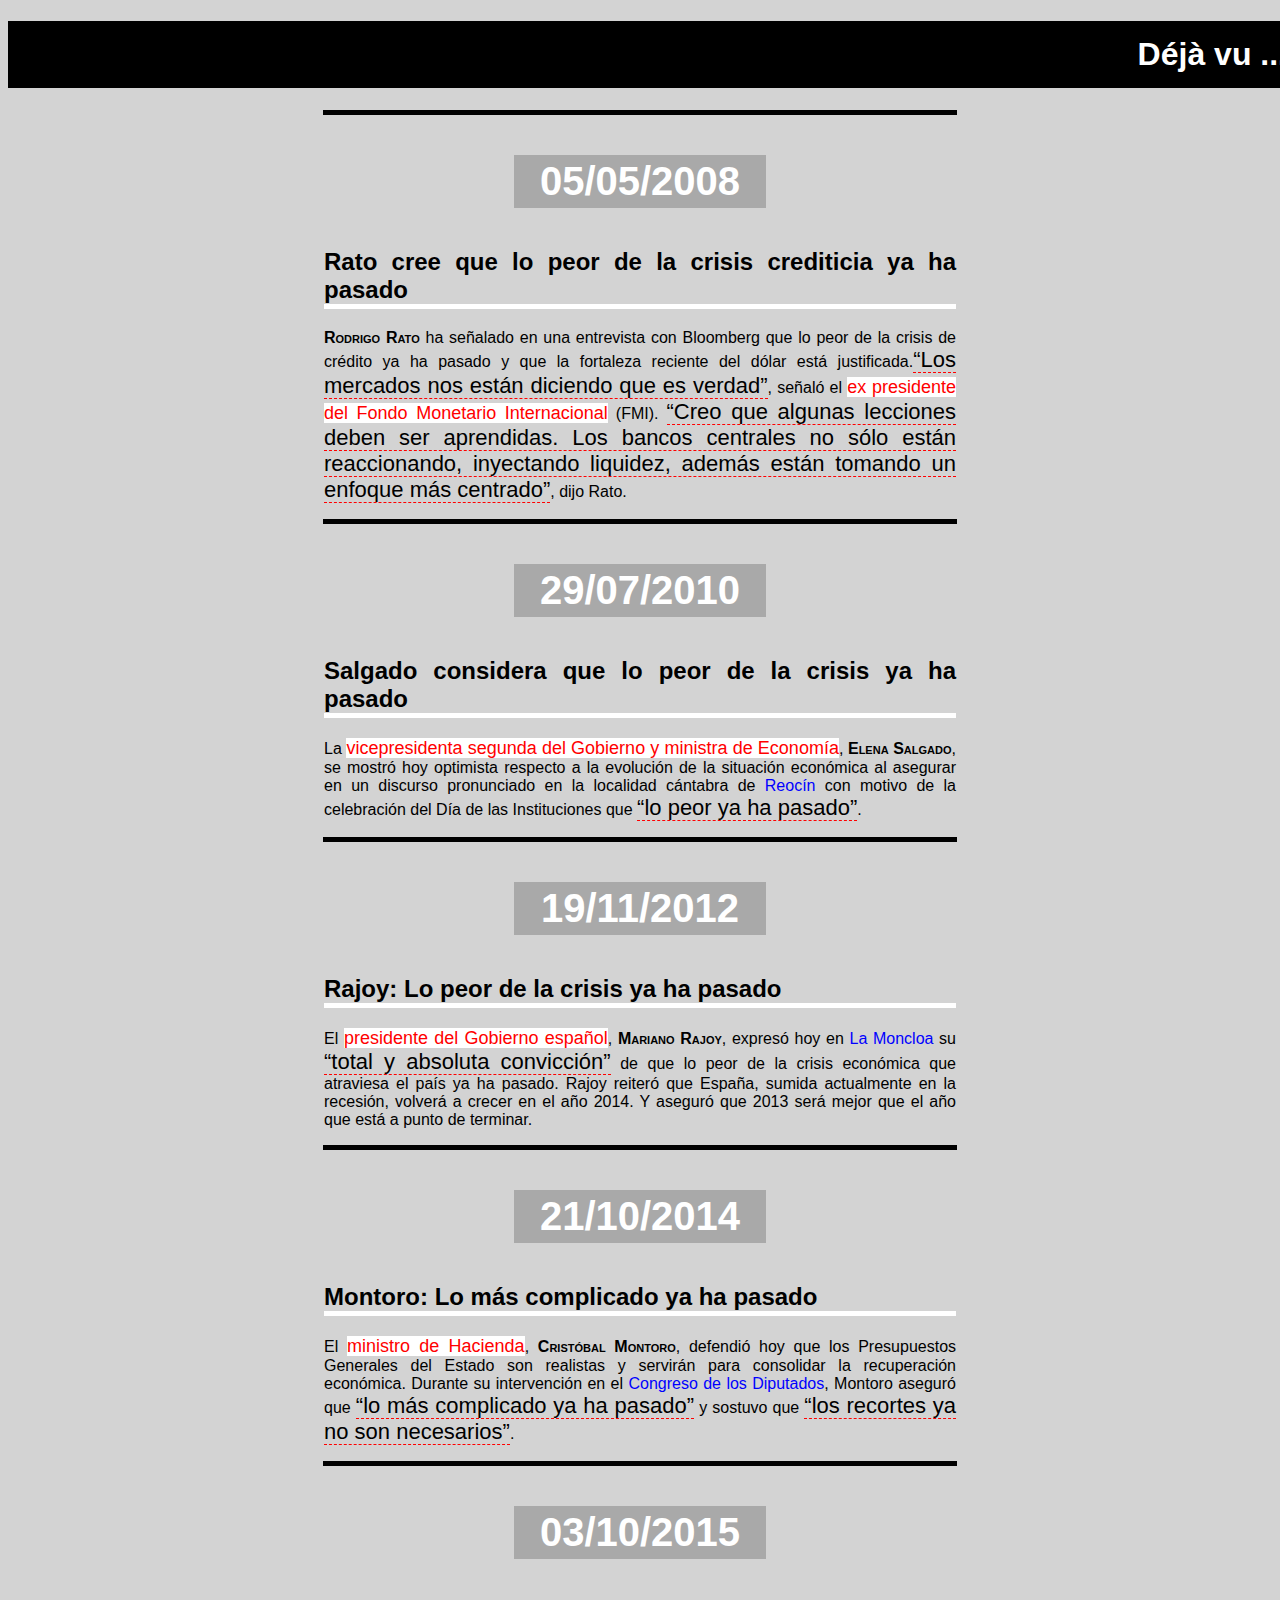
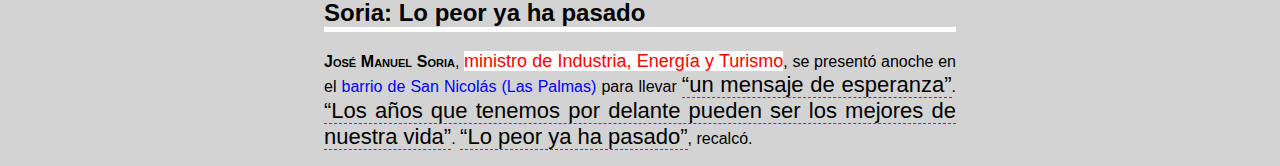
<file: DejaVu/WebContent/Dejavu.html>
<!DOCTYPE html>
<html>
<head>
<meta charset="UTF-8">
<link rel="stylesheet" href="Dejavu.css">
<title>Práctica Dejà Vu</title>
</head>
<body>
<!-- Título -->
<h1>Déjà vu ...</h1>
<hr size="5px" color="black"/> 
<!-- Texto 1 -->
<p class="fechas">05/05/2008</p>
<h2>Rato cree que lo peor de la crisis crediticia ya ha pasado</h2>
<p><strong>Rodrigo Rato</strong> ha señalado en una entrevista con Bloomberg que lo peor de la crisis de crédito ya ha pasado y que la fortaleza reciente del dólar está justificada.<q>Los mercados nos están diciendo que es verdad</q>, señaló el <span class="rojo">ex presidente del Fondo Monetario Internacional</span> (FMI). <q>Creo que algunas lecciones deben ser aprendidas. Los bancos centrales no sólo están reaccionando, inyectando liquidez, además están tomando un enfoque más centrado</q>, dijo Rato.</p>
<hr size="5px" color="black"/> 
<!-- Texto 2 -->
<p class="fechas">29/07/2010</p>
<h2>Salgado considera que lo peor de la crisis ya ha pasado</h2>
<p>La <span class="rojo">vicepresidenta segunda del Gobierno y ministra de Economía</span>, <strong>Elena Salgado</strong>, se mostró hoy optimista respecto a la evolución de la situación económica al asegurar en un discurso pronunciado en la localidad cántabra de <span class="azul">Reocín</span> con motivo de la celebración del Día de las Instituciones que <q>lo peor ya ha pasado</q>.</p>
<hr size="5px" color="black"/> 
<!-- Texto 3 -->
<p class="fechas">19/11/2012</p>
<h2>Rajoy: Lo peor de la crisis ya ha pasado</h2>
<p>El <span class="rojo">presidente del Gobierno español</span>, <strong>Mariano Rajoy</strong>, expresó hoy en <span class="azul">La Moncloa</span> su <q>total y absoluta convicción</q> de que lo peor de la crisis económica que atraviesa el país ya ha pasado. Rajoy reiteró que España, sumida actualmente en la recesión, volverá a crecer en el año 2014. Y aseguró que 2013 será mejor que el año que está a punto de terminar.</p>
<hr size="5px" color="black"/> 
<!-- Texto 4 -->
<p class="fechas">21/10/2014</p>
<h2>Montoro: Lo más complicado ya ha pasado</h2>
<p>El <span class="rojo">ministro de Hacienda</span>, <strong>Cristóbal Montoro</strong>, defendió hoy que los Presupuestos Generales del Estado son realistas y servirán para consolidar la recuperación económica. Durante su intervención en el <span class="azul">Congreso de los Diputados</span>, Montoro aseguró que <q>lo más complicado ya ha pasado</q> y sostuvo que <q>los recortes ya no son necesarios</q>.</p>
<hr size="5px" color="black"/> 
<!-- Texto 5 -->
<p class="fechas">03/10/2015</p>
<h2>Soria: Lo peor ya ha pasado</h2>
<p><strong>José Manuel Soria</strong>, <span class="rojo">ministro de Industria, Energía y Turismo</span>, se presentó anoche en el <span class="azul">barrio de San Nicolás (Las Palmas)</span> para llevar <q>un mensaje de esperanza</q>. <q>Los años que tenemos por delante pueden ser los mejores de nuestra vida</q>. <q>Lo peor ya ha pasado</q>, recalcó.</p>
</body>
</html>
</file>
<file: DejaVu/WebContent/Dejavu.css>
@charset "UTF-8";

body {    
    background-color: lightgray;
    font-family: arial;
    text-align: justify;
}

h1 {
	background-color: black;
	width: 100%;
	color: white;
	text-align: right;
	padding: 15px;
}

p.fechas {
	background-color: darkgray;
	color: white;
	font-weight: bold;
	padding: 4px;
	text-align: center;
	font-size: 40px;
	margin-left: 40%;
	margin-right: 40%;
}
p {
	margin-left: 25%;
	margin-right: 25%;
}

hr {
	width: 50%;
}

h2 {
	margin-left: 25%;
	margin-right: 25%;
    border-bottom: white 5px solid;
    font-size: 24px;
}

strong {
    font-variant: small-caps;
}

span.rojo {
    background-color: white;
    color: red;
    font-size: 18px;
}

span.azul{
    color: blue;
}

q {
    border-bottom: red 1px dashed;
    font-size: 22px;
}
</file>
